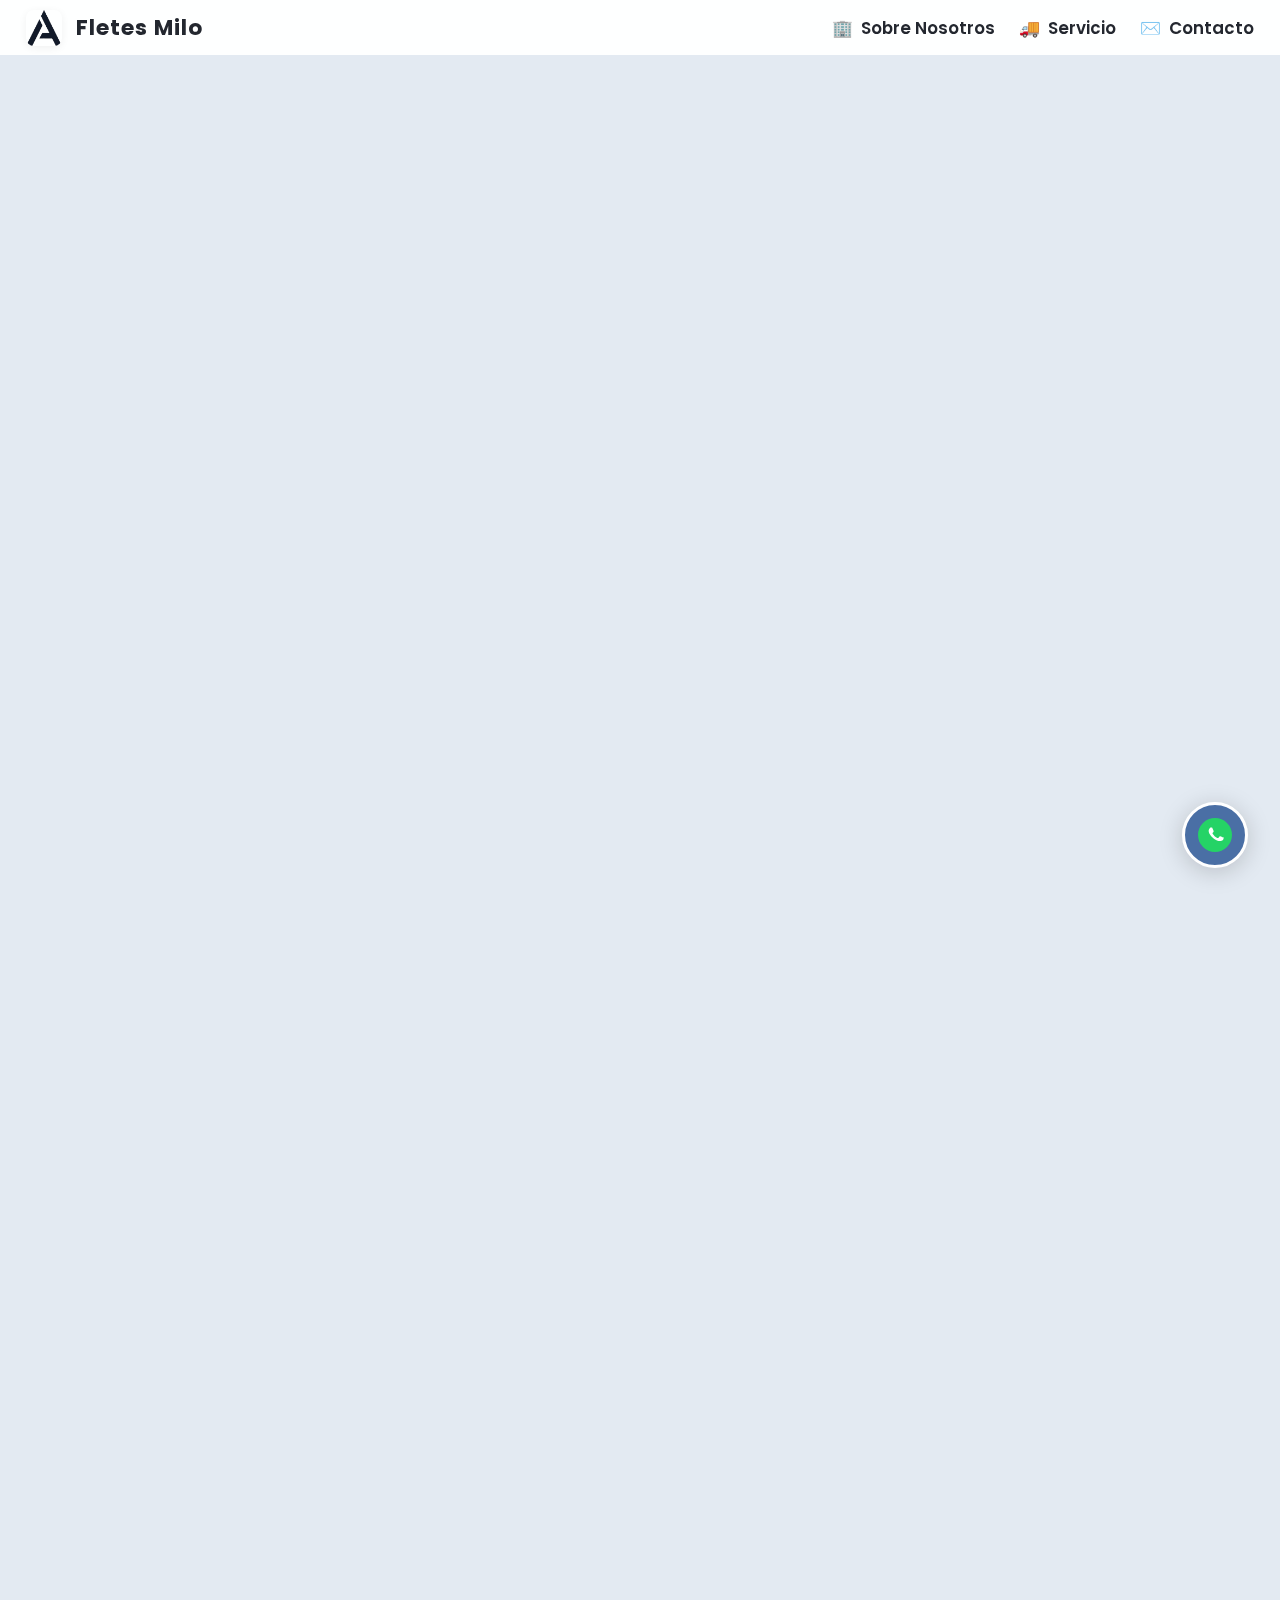
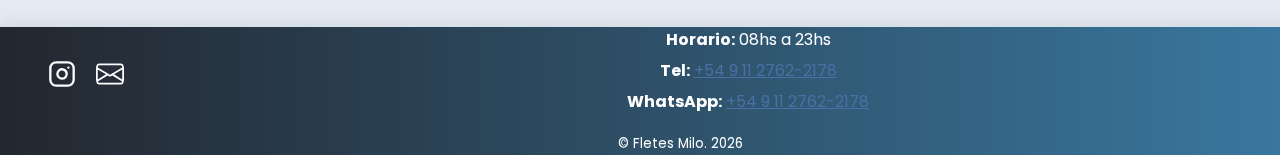
<file: paginas/contacto.html>
<!DOCTYPE html>
<html lang="es">
<head>
    <meta charset="UTF-8">
    <meta name="viewport" content="width=device-width, initial-scale=1.0">
    <title>Contacto - Fletes Milo</title>
    <link rel="stylesheet" href="../css/main.css">
    <link rel="shortcut icon" href="../assets/imagenes/favicon.png">
    <link rel="preconnect" href="https://fonts.googleapis.com" />
    <link rel="preconnect" href="https://fonts.gstatic.com" crossorigin />
    <link href="https://fonts.googleapis.com/css2?family=Poppins:wght@300;400;500;700&display=swap" rel="stylesheet" />
    <script>
        function toggleDropdown() {
            var menu = document.getElementById('dropdownMenu');
            menu.classList.toggle('show');
        }
        window.onclick = function(event) {
            if (!event.target.matches('#dropdownMenuBtn')) {
                var dropdowns = document.getElementsByClassName('dropdown-content');
                for (var i = 0; i < dropdowns.length; i++) {
                    var openDropdown = dropdowns[i];
                    if (openDropdown.classList.contains('show')) {
                        openDropdown.classList.remove('show');
                    }
                }
            }
        }
    </script>
</head>
<body id="cuerpo" style="background:var(--color-gris);min-height:100vh;display:flex;flex-direction:column;">
    <nav class="navbar">
        <div class="navbar-logo">
            <img src="../assets/imagenes/favicon_reverse.png" alt="Logo Fletes Milo">
            <a href="inicio.html">Fletes Milo</a>
        </div>
        <button class="navbar-toggle" onclick="document.querySelector('.navbar-menu').classList.toggle('show')">☰</button>
        <div class="navbar-menu">
            <a href="sobre-nosotros.html"><span>🏢</span>Sobre Nosotros</a>
            <a href="servicio.html"><span>🚚</span>Servicio</a>
            <a href="contacto.html"><span>✉️</span>Contacto</a>
        </div>
    </nav>
    <a href="https://wa.me/5491127622178?text=quiero%20solicitar%20presupuesto" class="whatsapp-float" target="_blank" title="WhatsApp" style="position:fixed;bottom:clamp(16px,4vw,32px);right:clamp(12px,4vw,32px);z-index:1200;">
        <svg viewBox="0 0 32 32" width="32" height="32" fill="none" xmlns="http://www.w3.org/2000/svg">
            <circle cx="16" cy="16" r="16" fill="#25D366"/>
            <path d="M23.472 18.294c-.348-.174-2.06-1.016-2.38-1.134-.32-.12-.554-.174-.788.174-.234.348-.902 1.134-1.106 1.368-.202.234-.404.262-.752.088-.348-.174-1.472-.542-2.803-1.728-1.036-.926-1.734-2.07-1.938-2.418-.202-.348-.022-.536.152-.71.156-.156.348-.404.522-.606.174-.202.232-.348.348-.58.116-.232.058-.434-.03-.606-.088-.174-.788-1.902-1.08-2.606-.284-.684-.574-.59-.788-.6-.202-.008-.434-.01-.666-.01-.232 0-.606.088-.924.434-.318.348-1.21 1.184-1.21 2.888 0 1.704 1.24 3.352 1.414 3.586.174.232 2.44 3.726 5.914 5.08.828.32 1.474.51 1.978.652.83.236 1.588.202 2.188.122.668-.088 2.06-.84 2.352-1.652.292-.812.292-1.508.204-1.652-.088-.144-.318-.232-.666-.406z" fill="#fff"/>
        </svg>
    </a>
    <main style="padding-top:56px;margin:0;width:100vw;box-sizing:border-box;background:#e3eaf2;flex:1 0 auto;min-height:0;">
        <section id="encabezado" data-animate>
            <img src="../assets/imagenes/Header.png" alt="Camión de Fletes Milo" id="encabezado__contenedor__escudo">
            <h2 id="encabezado__contenedor__titulo" style="color:#4a6fa5;">Contacto</h2>
            <h3 id="encabezado__contenedor__subtitulo" style="color:#6c8ebf;">¡Escribinos tu consulta!</h3>
        </section>
        <section id="seccion" data-animate>
            <div class="padding">
                <hr class="separador">
                <article id="seccion__articulo1" data-animate>
                    <div id="seccion__articulo1__contenedor1__subcontenedor">
                        <h2 id="seccion__articulo1__contenedor1__subcontenedor__titulo">Envíanos un mensaje</h2>
                    </div>
                    <div id="seccion__articulo1__contenedor2" style="display:flex; flex-wrap:wrap; gap:32px; align-items:center;">
                        <form id="contactoForm" style="background:#fff; border-radius:12px; box-shadow:var(--sombra); padding:22px 18px; display:flex; flex-direction:column; gap:12px; min-width:260px; max-width:400px;" onsubmit="return enviarMensaje();">
                            <label for="nombre" style="font-weight:600;">Nombre</label>
                            <input type="text" id="nombre" name="nombre" required style="padding:8px; border-radius:6px; border:1px solid var(--color-gris-oscuro);">
                            <label for="email" style="font-weight:600;">Email</label>
                            <input type="email" id="email" name="email" required style="padding:8px; border-radius:6px; border:1px solid var(--color-gris-oscuro);">
                            <label for="mensaje" style="font-weight:600;">Mensaje</label>
                            <textarea id="mensaje" name="mensaje" rows="3" required style="padding:8px; border-radius:6px; border:1px solid var(--color-gris-oscuro);"></textarea>
                            <button type="submit" class="btn-header" style="margin-top:8px;">Enviar consulta</button>
                            <span id="contacto-exito" style="color:var(--color-verde); display:none;">¡Mensaje enviado!</span>
                        </form>
                        <div style="flex:1; min-width:260px; background:#fff; border-radius:12px; box-shadow:var(--sombra); padding:22px 18px; display:flex; flex-direction:column; gap:16px;">
                            <h3 style="margin-bottom:8px;">Datos de contacto</h3>
                            <p style="font-size:1.1rem; margin-bottom:6px;">📧 <b>Email:</b> <a href="mailto:fletes.milo1@gmail.com" style="color:var(--color-acento);">fletes.milo1@gmail.com</a></p>
                            <p style="font-size:1.1rem; margin-bottom:6px;">📱 <b>WhatsApp:</b> <a href="https://wa.me/5491127622178?text=quiero%20solicitar%20presupuesto" target="_blank" style="color:var(--color-acento);">+54 9 11 2762-2178</a></p>
                            <p style="font-size:1.1rem; margin-bottom:6px;">📍 <b>Dirección:</b> Av. Siempre Viva 123, Buenos Aires</p>
                            <p style="font-size:1.1rem; margin-bottom:6px;">⏰ <b>Horario:</b> 08hs a 23hs</p>
                        </div>
                    </div>
                </article>
            </div>
        </section>
    </main>
    <footer id="pie" style="flex-shrink:0;">
        <div class="footer-wrapper padding">
            <div class="footer-columns" style="display:flex;align-items:center;justify-content:center;gap:0;">
                <div class="footer-social" style="flex:0 0 120px;display:flex;align-items:center;justify-content:flex-start;">
                    <a href="https://instagram.com/fletes.milo" title="Instagram" target="_blank"><img src="../assets/instagram.svg" alt="Instagram" width="28"></a>
                    <a href="https://mail.google.com/mail/?view=cm&to=fletes.milo1@gmail.com" title="Gmail" target="_blank"><img src="../assets/envelope.svg" alt="Gmail" width="28" style="vertical-align:middle;"></a>
                </div>
                <div class="footer-contact" style="flex:1;text-align:center;margin:0 auto;">
                    <div style="margin-bottom:6px;"><b>Horario:</b> 08hs a 23hs</div>
                    <div style="margin-bottom:6px;"><b>Tel:</b> <a href="tel:+5491127622178" style="color:#4a6fa5; text-decoration:underline;">+54 9 11 2762-2178</a></div>
                    <div style="margin-bottom:6px;"><b>WhatsApp:</b> <a href="https://wa.me/5491127622178?text=quiero%20solicitar%20presupuesto" target="_blank" style="color:#4a6fa5; text-decoration:underline;">+54 9 11 2762-2178</a></div>
                </div>
            </div>
            <div class="footer-bottom" style="text-align:center; margin-top:10px;">
                <small>© Fletes Milo. <span id="year"></span></small>
            </div>
        </div>
        <script>document.getElementById("year").innerHTML = new Date().getFullYear();</script>
    </footer>
    <script>
    function enviarMensaje() {
        document.getElementById('contacto-exito').style.display = 'inline';
        setTimeout(()=>{
            document.getElementById('contacto-exito').style.display = 'none';
        }, 2000);
        document.getElementById('contactoForm').reset();
        return false;
    }
    // Animación de entrada en scroll
    function animateOnScroll() {
        document.querySelectorAll('[data-animate]').forEach(el => {
            const rect = el.getBoundingClientRect();
            if (rect.top < window.innerHeight - 60) {
                el.classList.add('visible');
            }
        });
    }
    window.addEventListener('scroll', animateOnScroll);
    window.addEventListener('DOMContentLoaded', animateOnScroll);
    </script>
</body>
</html>
</file>
<file: css/main.css>
/* =====================
   Paleta de colores profesional para fletes
   ===================== */
:root {
    --color-primario: #23272f;
    --color-secundario: #4a6fa5;
    --color-acento: #6c8ebf;
    --color-verde: #4a6fa5;
    --color-blanco: #fff;
    --color-gris: #f4f6f8;
    --color-gris-oscuro: #b0b6be;
    --color-texto: #23272f;
    --overlay: rgba(35,39,47,0.08);
    --glass: rgba(255,255,255,0.92);
    --glass-dark: rgba(35,39,47,0.72);
    --sombra: 0 4px 24px rgba(35,39,47,0.10);
}

body, #cuerpo {
    min-height: 100vh;
    background: linear-gradient(120deg, #e3eaf2 0%, #f4f6f8 100%) fixed;
    position: relative;
    font-family: 'Poppins', Arial, sans-serif;
    color: var(--color-texto);
    margin: 0;
    width: 100vw;
    overflow-x: hidden;
}
main {
    padding-top: 70px;
    margin-bottom: 0;
    width: 100vw;
    box-sizing: border-box;
    min-height: calc(100vh - 70px - 60px); /* 60px aprox. footer */
}
body::before {
    content: '';
    display: none;
}
#cuerpo > * { position: relative; z-index: 1; }

/* --- NAVBAR GLASSMORPHISM --- */
.navbar {
    position: fixed;
    top: 0; left: 0;
    width: 100vw;
    box-sizing: border-box;
    background: var(--glass);
    backdrop-filter: blur(14px) saturate(180%);
    box-shadow: 0 2px 16px rgba(0,0,0,0.07);
    border-bottom: 1px solid #e3eaf2;
    z-index: 2000;
    display: flex;
    align-items: center;
    justify-content: space-between;
    padding: 0 2vw;
    height: 56px;
    min-height: 56px;
    margin: 0;
    transition: background 0.3s, box-shadow 0.3s;
}
.navbar-logo {
    display: flex;
    align-items: center;
    gap: 12px;
}
.navbar-logo img {
    width: 36px; height: 36px; border-radius: 8px; box-shadow: 0 2px 8px rgba(0,0,0,0.06);
}
.navbar-logo a {
    color: var(--color-primario); font-size: 1.35rem; font-weight: 700; text-decoration: none; letter-spacing: 1px; transition: color 0.2s;
    padding: 0 2px;
    line-height: 1;
}
.navbar-logo a:hover { color: var(--color-acento); text-shadow: 0 0 8px var(--color-acento); }
.navbar-menu { display: flex; align-items: center; gap: 24px; }
.navbar-menu a { color: var(--color-primario); font-size: 1.05rem; font-weight: 600; text-decoration: none; position: relative; padding: 6px 0; transition: color 0.2s, text-shadow 0.2s; display: flex; align-items: center; gap: 8px; }
.navbar-menu a::after { content: ''; display: block; width: 0; height: 2px; background: var(--color-acento); border-radius: 2px; transition: width 0.3s cubic-bezier(.23,1.02,.32,1); position: absolute; left: 0; bottom: 0; }
.navbar-menu a:hover { color: var(--color-acento); text-shadow: 0 0 8px var(--color-acento); }
.navbar-menu a:hover::after { width: 100%; }
.navbar-toggle { display: none; background: none; border: none; font-size: 2rem; color: var(--color-primario); cursor: pointer; margin-left: 12px; z-index: 2100; }
@media (max-width: 900px) {
    .navbar { padding: 0 1vw; height: 52px; min-height: 52px; }
    .navbar-menu { right: -260px; opacity: 0; pointer-events: none; transition: right 0.4s cubic-bezier(.23,1.02,.32,1), opacity 0.3s; position: absolute; top: 52px; background: var(--glass); box-shadow: 0 8px 32px rgba(0,0,0,0.12); flex-direction: column; width: 220px; border-radius: 0 0 14px 14px; padding: 12px 0; z-index: 2100; gap: 0; }
    .navbar-menu.show { right: 0; opacity: 1; pointer-events: auto; display: flex; }
    .navbar-toggle { display: block; }
    .navbar-logo img { width: 30px; height: 30px; }
    .navbar-logo a { font-size: 1.05rem; }
    .navbar-menu a { font-size: 0.98rem; gap: 6px; }
}
@media (max-width: 600px) {
    .navbar { padding: 0 0.5vw; height: 48px; min-height: 48px; }
    .navbar-logo img { width: 26px; height: 26px; }
    .navbar-logo a { font-size: 0.98rem; }
    .navbar-menu { width: 100vw; }
}
@keyframes menuFadeIn { from { opacity: 0; transform: translateY(-20px) scale(0.98); } to { opacity: 1; transform: none; } }
@media (max-width: 900px) {
    .navbar { padding: 0 2vw; width: 100vw; }
}
@media (max-width: 600px) {
    .navbar { padding: 0 1vw; width: 100vw; }
}

/* --- BOTÓN FLOTANTE WHATSAPP PROFESIONAL --- */
.whatsapp-float {
    position: fixed;
    bottom: clamp(16px, 4vw, 32px);
    right: clamp(12px, 4vw, 32px);
    z-index: 1200;
    background: var(--color-verde);
    color: #fff;
    border-radius: 50%;
    width: 60px;
    height: 60px;
    display: flex;
    align-items: center;
    justify-content: center;
    box-shadow: 0 4px 24px rgba(0,0,0,0.18);
    font-size: 2.2rem;
    transition: background 0.2s, transform 0.2s, box-shadow 0.2s;
    cursor: pointer;
    animation: bounceW 2.5s infinite;
    border: 3px solid #fff;
}
.whatsapp-float svg {
    width: 34px;
    height: 34px;
    display: block;
}
@media (max-width: 600px) {
    .whatsapp-float {
        right: clamp(6px, 2vw, 16px);
        bottom: clamp(6px, 2vw, 16px);
        width: 52px;
        height: 52px;
    }
    .whatsapp-float svg { width: 28px; height: 28px; }
}
@keyframes bounceW { 0%, 100% { transform: translateY(0); } 20% { transform: translateY(-8px); } 40% { transform: translateY(0); } 60% { transform: translateY(-4px); } 80% { transform: translateY(0); } }
.whatsapp-float:hover {
    background: #128c7e;
    box-shadow: 0 0 24px 4px #25d366;
    transform: scale(1.12);
}

/* --- SECCIONES Y TARJETAS GLASS --- */
#encabezado, #seccion, article, form, .footer-wrapper {
    background: var(--glass);
    border-radius: 18px;
    box-shadow: 0 2px 16px rgba(0,86,214,0.07);
    margin-bottom: 24px;
}
#encabezado {
    min-height: 340px;
    display: flex;
    flex-direction: column;
    align-items: center;
    justify-content: center;
    position: relative;
    overflow: hidden;
    background: linear-gradient(120deg, #23272f 0%, #3a7ca5 100%) !important;
    z-index: 10;
}
#encabezado::before {
    content: '';
    position: absolute;
    top: 0; left: 0; right: 0; bottom: 0;
    background: #e3eaf2 ;
    z-index: 11;
    pointer-events: none;
}
#encabezado > * {
    position: relative;
    z-index: 12;
}
#encabezado__contenedor__titulo, #encabezado__contenedor__subtitulo {
    background: none !important;
    -webkit-background-clip: unset !important;
    -webkit-text-fill-color: unset !important;
}
#encabezado__contenedor__titulo {
    color: #4a6fa5 !important;
    font-size: 2.6rem;
    font-weight: 900;
    text-shadow: 0 2px 8px rgba(0,0,0,0.08);
    padding: 10px 18px;
    border-radius: 10px;
}
@keyframes titleFadeIn { from { opacity: 0; transform: translateY(40px) scale(0.95); } to { opacity: 1; transform: none; } }
#encabezado__contenedor__subtitulo {
    color: #6c8ebf !important;
    font-size: 1.4rem;
    font-weight: 800;
    text-shadow: 0 2px 8px rgba(0,0,0,0.08);
    padding: 6px 14px;
    border-radius: 8px;
}

#seccion { padding: 40px 0; }
#seccion__articulo1, #seccion__articulo2 { display: flex; flex-direction: column; gap: 24px; margin-bottom: 60px; background: none; border-radius: 16px; box-shadow: none; padding: 32px 24px; }
#seccion__articulo1__contenedor1__subcontenedor__titulo, #seccion__articulo2__contenedor1__subcontenedor__titulo { font-size: 2rem; color: var(--color-primario); font-weight: 700; margin-bottom: 12px; }
#seccion__articulo1__contenedor2, #seccion__articulo2__contenedor2 { display: flex; align-items: center; gap: 24px; flex-wrap: wrap; }
#seccion__articulo1__contenedor2__subcontenedor1__texto, #seccion__articulo2__contenedor2__subcontenedor2__texto { font-size: 1.1rem; color: var(--color-texto); line-height: 1.6; }
#seccion__articulo1__contenedor2__subcontenedor2 img, #seccion__articulo2__contenedor2__subcontenedor1__subsubcontenedor1__imagen { width: 250px; height: 150px; background: #e3eaf2; object-fit: contain; border-radius: 12px; box-shadow: var(--sombra); }

/* --- BOTÓN PRINCIPAL CON PULSE Y SOMBRA --- */
.btn-header {
    background: var(--color-acento);
    color: var(--color-blanco);
    padding: 12px 28px;
    border-radius: 10px;
    font-weight: 700;
    text-decoration: none;
    font-size: 1.15rem;
    margin-left: 18px;
    transition: background 0.2s, color 0.2s, box-shadow 0.2s, transform 0.2s;
    border: none;
    cursor: pointer;
    box-shadow: 0 2px 12px rgba(58,124,165,0.10);
    letter-spacing: 0.5px;
    outline: none;
    box-shadow: 0 4px 16px rgba(0,86,214,0.10), 0 0 0 0 var(--color-acento);
    animation: pulseBtn 2.2s infinite;
    position: relative;
    overflow: hidden;
}
@keyframes pulseBtn { 0% { box-shadow: 0 4px 16px rgba(0,86,214,0.10), 0 0 0 0 var(--color-acento, #ff6f00); } 70% { box-shadow: 0 4px 16px rgba(0,86,214,0.10), 0 0 0 16px rgba(255,111,0,0.08); } 100% { box-shadow: 0 4px 16px rgba(0,86,214,0.10), 0 0 0 0 var(--color-acento, #ff6f00); } }
.btn-header::after, .btn-footer::after { content: ''; position: absolute; left: 50%; top: 50%; width: 0; height: 0; background: rgba(255,255,255,0.3); border-radius: 50%; transform: translate(-50%, -50%); transition: width 0.4s, height 0.4s, opacity 0.4s; opacity: 0; pointer-events: none; }
.btn-header:active::after, .btn-footer:active::after { width: 200%; height: 200%; opacity: 1; transition: 0s; }
.btn-header:hover, .btn-footer:hover { background: var(--color-secundario); color: var(--color-blanco); box-shadow: 0 8px 32px 0 rgba(58,124,165,0.18); transform: scale(1.06); }

/* --- TARJETAS DE SERVICIOS CON HOVER 3D Y TILT --- */
article[data-animate], .card-tilt { perspective: 800px; transition: box-shadow 0.3s, transform 0.3s; border-radius: 16px; background: var(--glass); }
article[data-animate]:hover, .card-tilt:hover { box-shadow: 0 12px 36px rgba(58,124,165,0.18); transform: scale(1.03); z-index: 2; }

/* --- ANIMACIÓN ESCALONADA EN SERVICIOS --- */
#seccion__articulo1__contenedor2 > div, #seccion__articulo2__contenedor2 > div { opacity: 0; transform: translateY(40px); animation: fadeInUp 0.8s cubic-bezier(.23,1.02,.32,1) forwards; }
#seccion__articulo1__contenedor2 > div:nth-child(1) { animation-delay: 0.2s; }
#seccion__articulo1__contenedor2 > div:nth-child(2) { animation-delay: 0.4s; }
#seccion__articulo2__contenedor2 > div:nth-child(1) { animation-delay: 0.2s; }
#seccion__articulo2__contenedor2 > div:nth-child(2) { animation-delay: 0.4s; }

/* --- CARRUSEL DE TESTIMONIOS --- */
.testimonios-carousel { display: flex; gap: 32px; overflow-x: auto; scroll-snap-type: x mandatory; padding-bottom: 12px; }
.testimonios-carousel blockquote { min-width: 320px; scroll-snap-align: start; background: var(--glass); border-left: 4px solid var(--color-acento); border-radius: 14px; box-shadow: 0 2px 16px rgba(0,86,214,0.07); padding: 18px 22px; margin: 0; font-size: 1.08rem; transition: box-shadow 0.3s, transform 0.3s; }
.testimonios-carousel blockquote:hover { box-shadow: 0 8px 32px rgba(0,86,214,0.13); transform: scale(1.04); }

/* --- FOOTER PROFESIONAL --- */
.footer-wrapper {
    background: linear-gradient(90deg, #23272f 0%, #3a7ca5 100%);
    color: #fff;
    border-radius: 0;
    box-shadow: 0 -2px 16px rgba(30,40,60,0.10);
    margin-bottom: 0;
    padding: 32px 0 16px 0;
    width: 100%;
    text-align: center;
    animation: none;
}
.footer-columns {
    display: flex;
    justify-content: space-between;
    align-items: flex-start;
    flex-wrap: wrap;
    gap: 12px;
}
.footer-columns > div {
    min-width: 120px;
    max-width: 320px;
    flex: 1 1 220px;
    margin: 0 8px;
}
.footer-columns .footer-social {
    display: flex;
    gap: 20px;
    align-items: center;
    justify-content: flex-start;
}
.footer-columns .footer-contact {
    color: #fff;
    text-align: center;
    min-width: 180px;
    flex: 2 1 260px;
    font-size: 1rem;
}
.footer-columns .footer-frase {
    color: #fff;
    text-align: right;
    min-width: 180px;
    font-style: italic;
    display: flex;
    align-items: center;
    gap: 8px;
    justify-content: flex-end;
}
.footer-columns a img {
    transition: box-shadow 0.2s, filter 0.2s, transform 0.2s;
    background: none;
    border-radius: 8px;
    padding: 0;
    display: inline-block;
    vertical-align: middle;
}
.footer-columns a img:hover {
    filter: drop-shadow(0 0 16px var(--color-acento));
    transform: scale(1.18);
}
.footer-bottom {
    margin-top: 12px;
}
.footer-columns ul {
    list-style: none;
    padding: 0;
}
.footer-columns ul a {
    color: #fff;
    text-decoration: none;
    transition: 0.2s;
    border-radius: 6px;
    padding: 4px 10px;
}
.footer-columns ul a:hover {
    background: var(--color-acento);
    color: var(--color-primario);
}
.footer-social img[alt="Gmail"] {
    filter: brightness(0) invert(1) !important;
}

/* --- FORMULARIO DE CONTACTO CON SHAKE EN ERROR --- */
@keyframes shake { 10%, 90% { transform: translateX(-2px); } 20%, 80% { transform: translateX(4px); } 30%, 50%, 70% { transform: translateX(-8px); } 40%, 60% { transform: translateX(8px); } }
.form-error { animation: shake 0.5s; border-color: #ff6f00 !important; }

/* --- UTILIDADES Y RESPONSIVE --- */
.padding { padding: 0 40px; }
.separador { border: 1px solid var(--color-primario); margin: 30px 0; }
section, main > section, article { opacity: 0; transform: translateY(40px); animation: fadeInUp 0.8s cubic-bezier(.23,1.02,.32,1) forwards; }
section:nth-of-type(2) { animation-delay: 0.2s; }
section:nth-of-type(3) { animation-delay: 0.4s; }
article { animation-delay: 0.3s; }
@keyframes fadeInUp { to { opacity: 1; transform: none; } }

@media screen and (max-width: 900px) {
    .padding { padding: 0 2vw; }
    .navbar-logo a { font-size: 1.2rem; }
    #encabezado__contenedor__titulo { font-size: 1.5rem; }
    #encabezado__contenedor__subtitulo { font-size: 1rem; }
    #seccion__articulo1__contenedor2,
    #seccion__articulo2__contenedor2 { flex-direction: column; gap: 12px; }
    #seccion__articulo1, #seccion__articulo2 { padding: 12px 2vw; }
    .footer-columns {
        flex-direction: column;
        align-items: center;
        gap: 18px;
    }
    .footer-columns > div {
        min-width: 0;
        max-width: 100vw;
        width: 100%;
        text-align: center !important;
        justify-content: center !important;
    }
    .footer-columns .footer-frase {
        justify-content: center;
        text-align: center;
    }
    .footer-columns .footer-social {
        justify-content: center;
    }
}
@media screen and (max-width: 600px) {
    .navbar { padding: 0 2vw; }
    .navbar-menu { width: 100vw; }
    #encabezado__contenedor__escudo { width: 100px; height: 100px; }
    #seccion__articulo1__contenedor2__subcontenedor2 img,
    #seccion__articulo2__contenedor2__subcontenedor1__subsubcontenedor1__imagen { width: 100px; height: 70px; }
    main, body, #cuerpo { width: 100vw; min-width: 100vw; max-width: 100vw; overflow-x: hidden; }
    .footer-wrapper { padding: 18px 0 10px 0; }
}
@media (max-width: 700px) {
    #encabezado > div, #encabezado > .datos-contacto, #encabezado > .header-info {
        flex-direction: column !important;
        gap: 8px !important;
        align-items: center !important;
    }
    #encabezado img {
        max-width: 90vw;
        height: auto;
    }
    .footer-columns {
        flex-direction: column;
        align-items: center;
        gap: 18px;
    }
    .footer-columns > div {
        min-width: 0;
        max-width: 100vw;
        width: 100%;
        text-align: center !important;
        justify-content: center !important;
    }
    .footer-columns .footer-frase {
        justify-content: center;
        text-align: center;
    }
    .footer-columns .footer-social {
        justify-content: center;
    }
    .padding {
        padding: 0 2vw;
    }
    form, .footer-contact, .footer-frase {
        max-width: 98vw !important;
        min-width: 0 !important;
    }
    #seccion__articulo1__contenedor2, #seccion__articulo2__contenedor2 {
        flex-direction: column !important;
        gap: 12px !important;
        align-items: center !important;
    }
    #seccion__articulo1__contenedor2__subcontenedor2 img,
    #seccion__articulo2__contenedor2__subcontenedor1__subsubcontenedor1__imagen {
        width: 90vw !important;
        max-width: 320px;
        height: auto !important;
    }
    blockquote {
        max-width: 98vw !important;
        font-size: 0.98rem !important;
    }
    .btn-header, .btn-footer {
        font-size: 1rem !important;
        padding: 10px 16px !important;
    }
    #encabezado__contenedor__titulo { font-size: 1.3rem; }
    #encabezado__contenedor__subtitulo { font-size: 1rem; }
}
</file>
